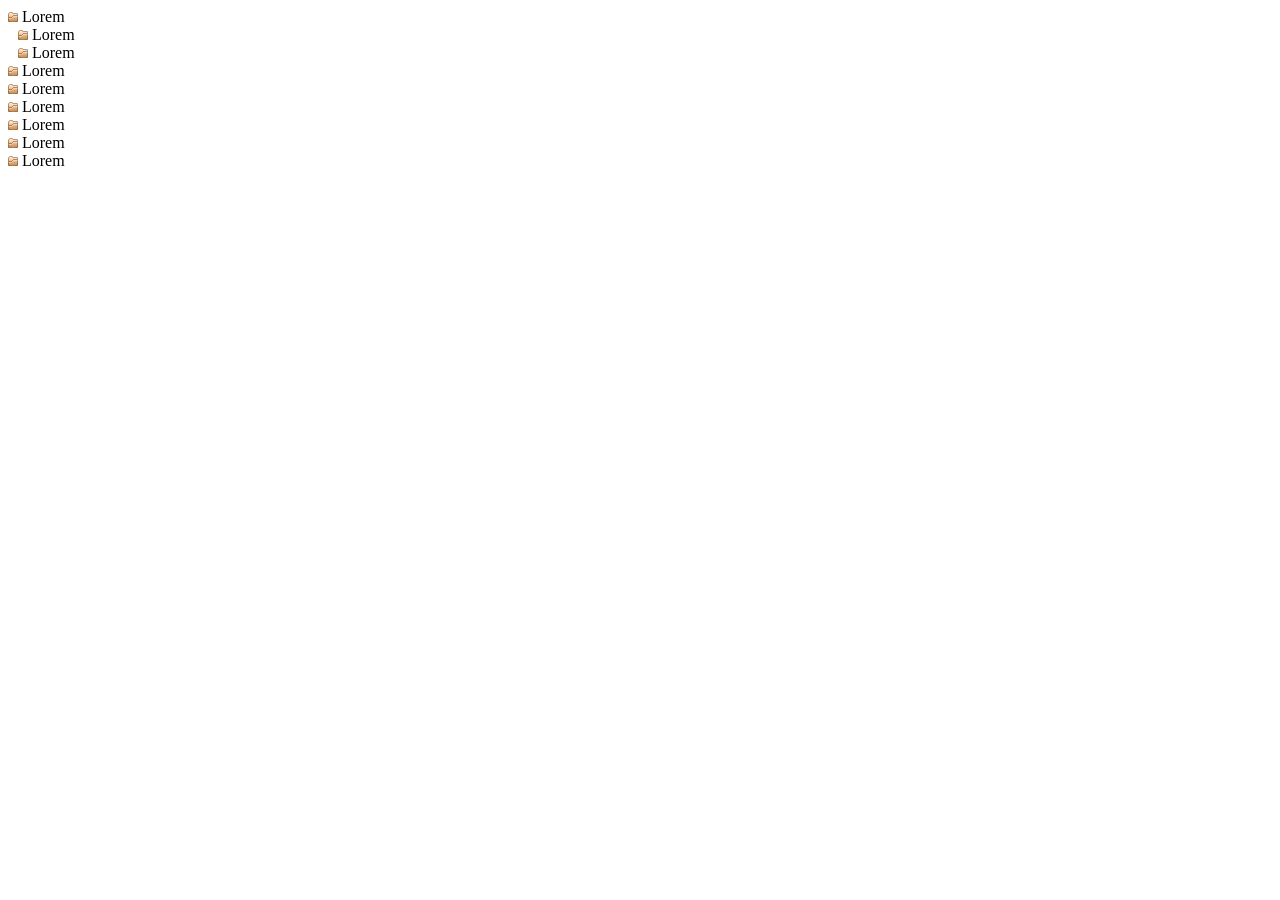
<file: 01-folder-tree/index.html>
<!DOCTYPE html>
<html lang="en">
<head>
  <meta charset="UTF-8">
  <meta name="viewport" content="width=device-width, initial-scale=1.0">
  <meta http-equiv="X-UA-Compatible" content="ie=edge">
  <title>Document</title>
</head>
<body>
  <div>
    <img src="folder-icon.png" alt="folder"> Lorem
    <div style="margin-left: 10px;">
        <img src="folder-icon.png" alt="folder"> Lorem
    </div>
    <div style="margin-left: 10px;">
        <img src="folder-icon.png" alt="folder"> Lorem
    </div>
  </div>
  <div>
    <img src="folder-icon.png" alt="folder"> Lorem
  </div>
  <div>
    <img src="folder-icon.png" alt="folder"> Lorem
  </div>
  <div>
    <img src="folder-icon.png" alt="folder"> Lorem
  </div>
  <div>
    <img src="folder-icon.png" alt="folder"> Lorem
  </div>
  <div>
    <img src="folder-icon.png" alt="folder"> Lorem
  </div>
  <div>
      <img src="folder-icon.png" alt="folder"> Lorem
  </div>
</body>
</html>
</file>
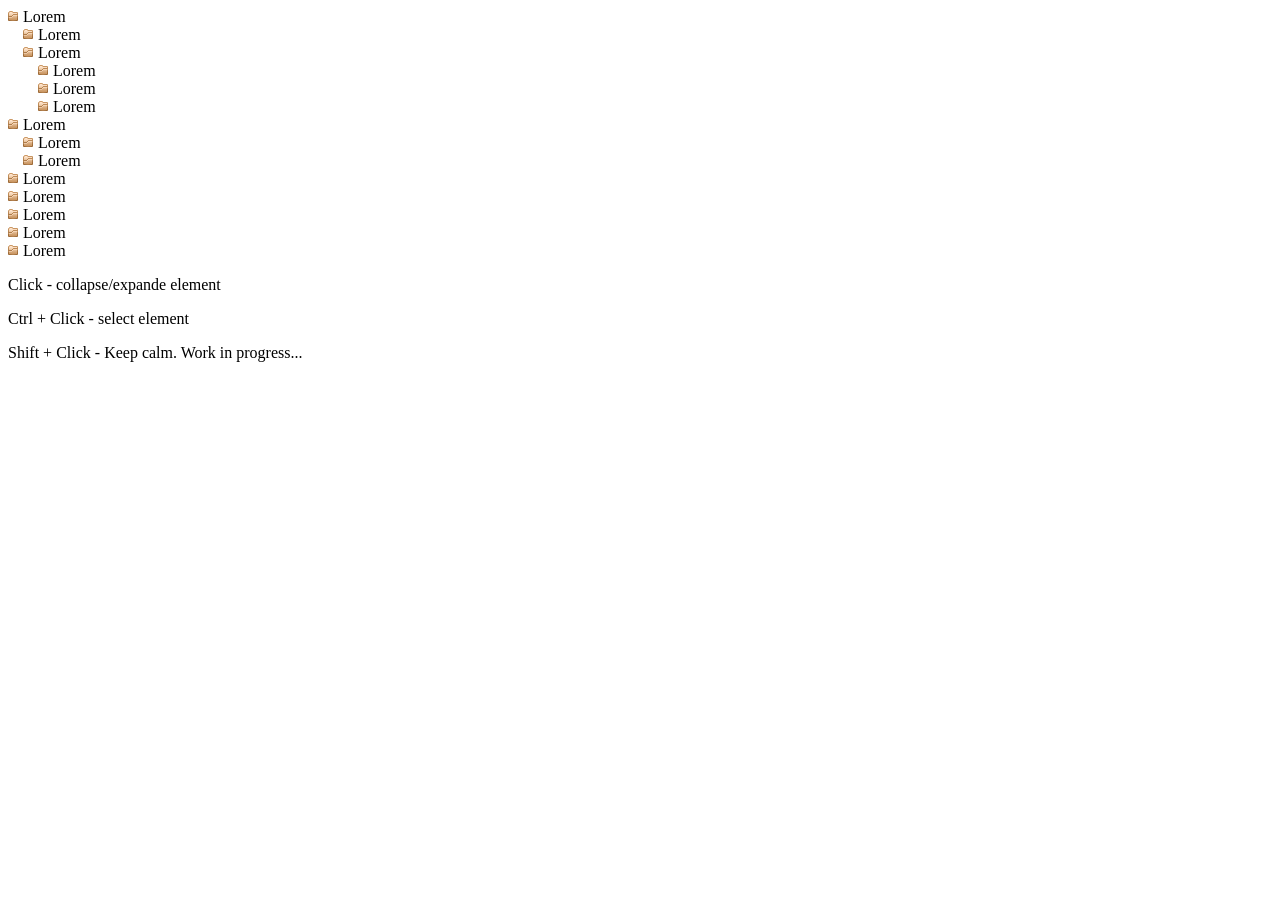
<file: 02-events/index.html>
<!DOCTYPE html>
<html lang="en">
<head>
  <meta charset="UTF-8">
  <meta name="viewport" content="width=device-width, initial-scale=1.0">
  <meta http-equiv="X-UA-Compatible" content="ie=edge">
  <title>Document</title>
  <link rel="stylesheet" href="style.css">
</head>
<body>
  <div class="tree">
    <div class="tree__item">
      Lorem
      <div class="tree__item">
        Lorem
      </div>
      <div class="tree__item">
        Lorem
        <div class="tree__item">
            Lorem
        </div>
        <div class="tree__item">
            Lorem
        </div>
        <div class="tree__item">
            Lorem
        </div>
      </div>
    </div>
    <div class="tree__item">
      Lorem
      <div class="tree__item">
        Lorem
      </div>
      <div class="tree__item">
        Lorem
      </div>
    </div>
    <div class="tree__item">
      Lorem
    </div>
    <div class="tree__item">
      Lorem
    </div>
    <div class="tree__item">
      Lorem
    </div>
    <div class="tree__item">
      Lorem
    </div>
    <div class="tree__item">
      Lorem
    </div>
  </div>

  <p>Click - collapse/expande element</p>
  <p>Ctrl + Click - select element</p>
  <p>Shift + Click - Keep calm. Work in progress...</p>

  <script src="app.js"></script>
</body>
</html>
</file>
<file: 02-events/style.css>
.tree {
  background: #fff;
}

.tree__item {
  position: relative;
  padding-left: 15px;
}

.tree__item::after {
  content: '';
  position: absolute;
  top: 3px;
  left: 0;
  width: 10px;
  height: 10px;
  background-image: url('folder-icon.png');
}

.tree__text {
  cursor: pointer;
}

.selected {
  background: #ccc;
}
</file>
